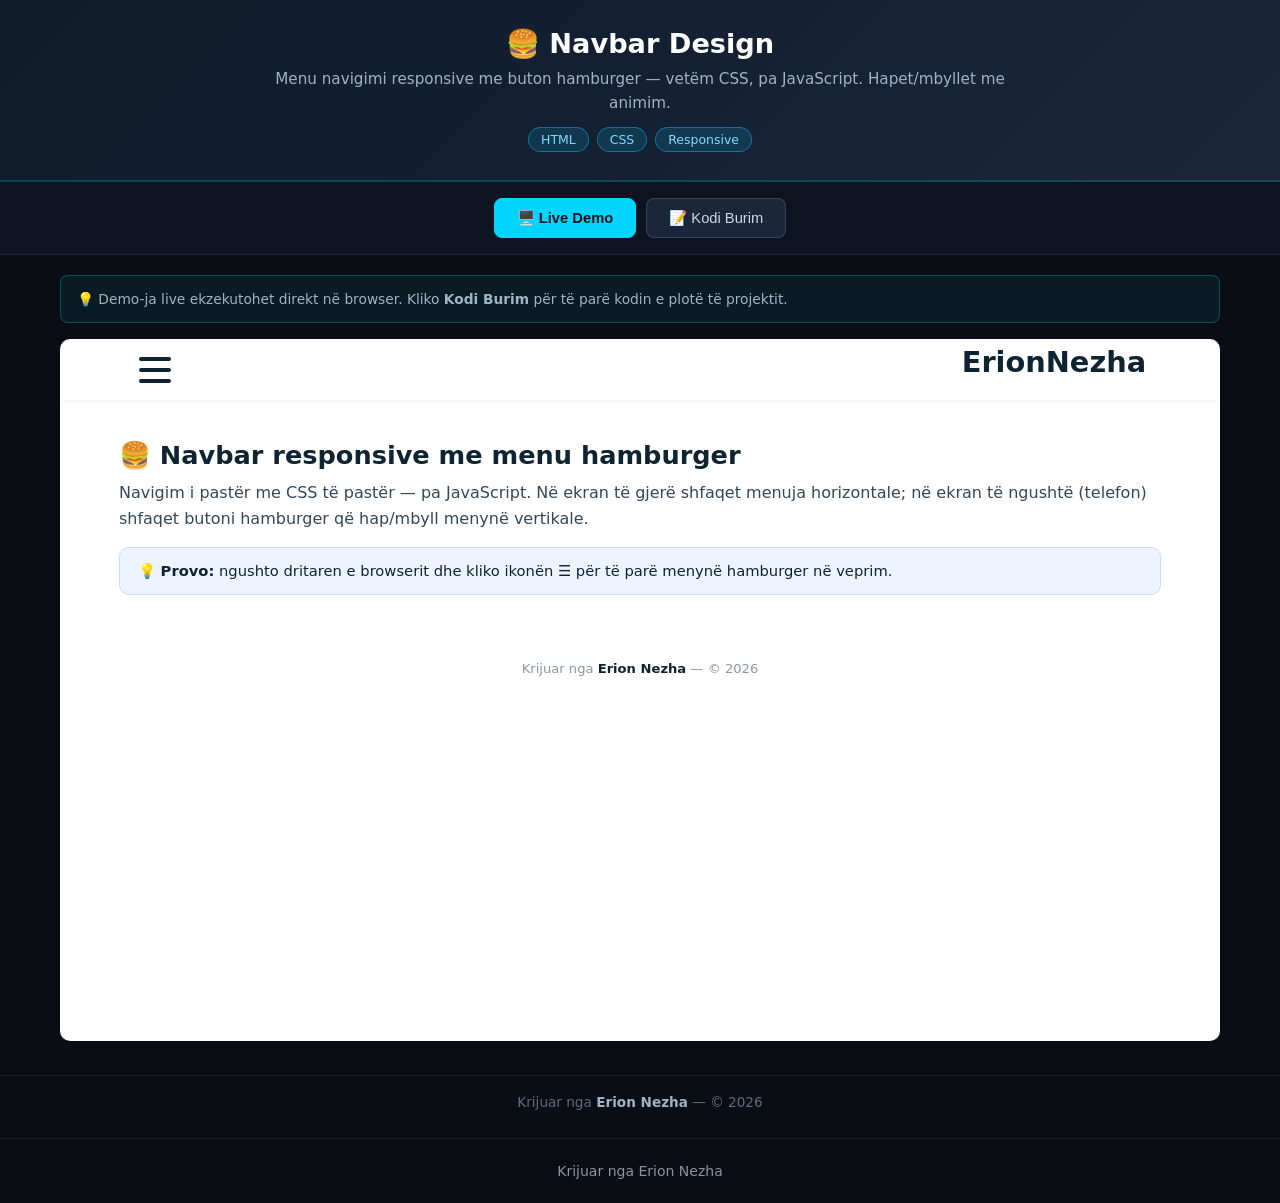
<file: index.html>
<!-- Created by Erion Nezha — © 2026 All rights reserved -->
<!DOCTYPE html>
<html lang="sq">
<head>
<meta charset="UTF-8">
<meta name="viewport" content="width=device-width, initial-scale=1.0">
<title>Navbar Design — Erion Nezha</title>
<style>
*{box-sizing:border-box;margin:0;padding:0}
body{background:#0a0e14;color:#e6e6e6;font-family:'Segoe UI',system-ui,sans-serif;min-height:100vh;display:flex;flex-direction:column}
header.top{background:linear-gradient(135deg,#0d1b2a,#1b263b);padding:28px 20px;text-align:center;border-bottom:2px solid #00d4ff33}
header.top h1{font-size:1.7rem;color:#fff;margin-bottom:8px}
header.top p{color:#9fb3c8;max-width:760px;margin:0 auto 12px;line-height:1.55;font-size:.95rem}
.badges{display:flex;gap:8px;justify-content:center;flex-wrap:wrap}
.badge{background:#00d4ff22;border:1px solid #00d4ff66;color:#7fdbff;padding:4px 12px;border-radius:20px;font-size:.78rem}
.tabs{display:flex;gap:10px;justify-content:center;padding:16px;background:#0d1420;border-bottom:1px solid #ffffff14}
.tabs button{background:#1b263b;color:#cfd8e3;border:1px solid #ffffff22;padding:10px 22px;border-radius:8px;cursor:pointer;font-size:.92rem;transition:.2s}
.tabs button.active,.tabs button:hover{background:#00d4ff;color:#04121a;border-color:#00d4ff;font-weight:600}
main{flex:1;padding:20px;max-width:1200px;width:100%;margin:0 auto}
.panel{display:none}
.panel.active{display:block}
iframe.demo{width:100%;height:78vh;border:1px solid #ffffff22;border-radius:10px;background:#fff}
.codewrap{display:flex;gap:0;border:1px solid #ffffff22;border-radius:10px;overflow:hidden;height:78vh;background:#0d1117}
.tree{width:250px;min-width:200px;background:#0d1420;border-right:1px solid #ffffff14;overflow-y:auto;padding:12px;font-size:.82rem}
.tree .tfile{padding:5px 8px;border-radius:5px;cursor:pointer;color:#9fb3c8;white-space:nowrap;overflow:hidden;text-overflow:ellipsis}
.tree .tfile:hover{background:#ffffff10;color:#fff}
.tree .tfile.active{background:#00d4ff26;color:#7fdbff}
.tree .tdir{color:#5c6b7f;font-weight:600;margin-top:8px;font-size:.75rem;text-transform:uppercase;letter-spacing:.5px}
.codeview{flex:1;overflow:auto;padding:0;position:relative}
.codeview pre{padding:16px;font-family:'Consolas','Fira Code',monospace;font-size:.82rem;line-height:1.6;color:#d6deeb;white-space:pre}
.codeview .lineno{color:#4a5568;user-select:none;margin-right:12px;display:inline-block;width:32px;text-align:right}
.codeview img.preview{max-width:100%;padding:20px}
.cbar{display:flex;gap:8px;align-items:center;padding:10px 14px;background:#0d1420;border-bottom:1px solid #ffffff14;font-size:.82rem;color:#9fb3c8;overflow-x:auto}
.ctab{padding:6px 14px;border-radius:6px;cursor:pointer;white-space:nowrap;border:1px solid transparent}
.ctab:hover{background:#ffffff10}
.ctab.active{background:#00d4ff26;color:#7fdbff;border-color:#00d4ff55}
footer{text-align:center;padding:18px;color:#5c6b7f;font-size:.85rem;border-top:1px solid #ffffff10;margin-top:10px}
footer strong{color:#9fb3c8}
.term{background:#05070a;border:1px solid #00ff8833;border-radius:10px;overflow:hidden;height:78vh;display:flex;flex-direction:column}
.term-head{background:#0d1420;padding:10px 14px;display:flex;align-items:center;gap:8px;border-bottom:1px solid #ffffff14}
.dot{width:12px;height:12px;border-radius:50%}
.term-title{color:#9fb3c8;font-size:.82rem;margin-left:6px;flex:1}
.replay{background:#00ff8822;border:1px solid #00ff8866;color:#7dffb0;padding:5px 14px;border-radius:6px;cursor:pointer;font-size:.8rem}
.replay:hover{background:#00ff8844}
#term-body{flex:1;overflow-y:auto;padding:16px;font-family:'Consolas',monospace;font-size:.88rem;line-height:1.7;color:#33ff88;white-space:pre-wrap;word-break:break-word}
#term-body .inp{color:#ffd75c}
#term-body .dim{color:#4a6b57}
.cursor{display:inline-block;width:9px;height:17px;background:#33ff88;vertical-align:-3px;animation:blink 1s infinite}
@keyframes blink{50%{opacity:0}}
.split{display:grid;grid-template-columns:1fr 1fr;gap:16px}
.split .term,.split .codewrap{height:78vh}
@media(max-width:860px){.split{grid-template-columns:1fr}.codewrap{flex-direction:column}.tree{width:100%;max-height:150px;border-right:none;border-bottom:1px solid #ffffff14}}
.kw{color:#ff7edb}.st{color:#ffd75c}.cm{color:#5c6b7f;font-style:italic}.fn{color:#7fdbff}.nm{color:#f78c6c}
.note{background:#00d4ff12;border:1px solid #00d4ff44;border-radius:8px;padding:12px 16px;margin-bottom:16px;font-size:.86rem;color:#9fb3c8;line-height:1.6}
</style>
</head>
<body>
<header class="top">
<h1>🍔 Navbar Design</h1>
<p>Menu navigimi responsive me buton hamburger — vetëm CSS, pa JavaScript. Hapet/mbyllet me animim.</p>
<div class="badges"><span class="badge">HTML</span><span class="badge">CSS</span><span class="badge">Responsive</span></div>
</header>
<div class="tabs">
<button class="active" onclick="show('demo',this)">🖥️ Live Demo</button>
<button onclick="show('code',this)">📝 Kodi Burim</button>
</div>
<main>
<div class="note">💡 Demo-ja live ekzekutohet direkt në browser. Kliko <strong>Kodi Burim</strong> për të parë kodin e plotë të projektit.</div>
<div id="p-demo" class="panel active"><iframe class="demo" src="demo/index.html" title="Live demo"></iframe></div>
<div id="p-code" class="panel"><div class="codewrap">
<aside class="tree" id="tree"></aside>
<div class="codeview"><div class="cbar" id="cbar"></div><div id="codebox"><pre></pre></div></div>
</div></div>
</main>
<footer>Krijuar nga <strong>Erion Nezha</strong> — © 2026</footer>
<script>
const TREE={"dirs": [{"name": "demo", "dirs": [], "files": ["index.html", "style.css"]}, {"name": "original", "dirs": [], "files": ["index.html", "style.css"]}], "files": ["PROVENANCE_LICENSE.txt"]};
const CODEDIR="demo";
function rpath(path){return /^(demo|original)\//.test(path) ? path : CODEDIR+"/"+path;}
const IMG=/\.(png|jpe?g|gif|svg|webp|ico|bmp)$/i;
function show(id,btn){document.querySelectorAll('.panel').forEach(p=>p.classList.remove('active'));document.getElementById('p-'+id).classList.add('active');document.querySelectorAll('.tabs button').forEach(b=>b.classList.remove('active'));btn.classList.add('active');}
function buildTree(){
  const t=document.getElementById('tree');let html='';
  const walk=(node,prefix)=>{node.dirs.forEach(d=>{html+='<div class="tdir">📁 '+prefix+d.name+'</div>';walk(d,prefix+d.name+'/');});node.files.forEach(f=>{html+='<div class="tfile" data-p="'+prefix+f+'">📄 '+f+'</div>';});};
  walk(TREE,'');t.innerHTML=html;
  t.querySelectorAll('.tfile').forEach(el=>el.onclick=()=>openFile(el.dataset.p,el));
  const first=t.querySelector('.tfile');if(first)openFile(first.dataset.p,first);
}
async function openFile(path,el){
  document.querySelectorAll('.tfile').forEach(e=>e.classList.remove('active'));el.classList.add('active');
  document.getElementById('cbar').textContent=path;
  const box=document.getElementById('codebox');
  if(IMG.test(path)){box.innerHTML='<img class="preview" src="'+rpath(path)+'">';return;}
  try{const r=await fetch(rpath(path));const txt=await r.text();
    box.innerHTML='<pre>'+hl(txt,path.split('.').pop())+'</pre>';
  }catch(e){box.innerHTML='<pre>Deshtoi leximi i file-it.</pre>';}
}

function hl(code,lang){
  const esc=s=>s.replace(/&/g,'&amp;').replace(/</g,'&lt;').replace(/>/g,'&gt;');
  const tok=/(\/\/[^\n]*|\/\*[\s\S]*?\*\/|#[^\n]*|<!--[\s\S]*?-->)|("[^"\n]*"|'[^'\n]*')|\b(import|from|as|def|return|if|elif|else|for|while|in|not|and|or|class|try|except|finally|with|lambda|pass|break|continue|print|public|private|protected|static|void|int|float|double|char|long|short|boolean|new|this|null|true|false|extends|implements|package|throws|struct|include|switch|case|default|do|sizeof|typedef|const|unsigned|using|namespace|cin|cout|endl|int main|string|System|out|println|var|let|function|=>)\b|\b(\d+(\.\d+)?)\b/g;
  let out='',last=0,m;
  while((m=tok.exec(code))!==null){
    out+=esc(code.slice(last,m.index));
    const cls=m[1]?'cm':m[2]?'st':m[3]?'kw':'nm';
    out+='<span class="'+cls+'">'+esc(m[0])+'</span>';
    last=m.index+m[0].length;
  }
  out+=esc(code.slice(last));
  return out.split('\n').map((l,i)=>'<span class="lineno">'+(i+1)+'</span>'+(l||' ')).join('\n');
}

buildTree();
</script>
<footer style="text-align:center;padding:24px 16px;color:#8b949e;font-family:system-ui,sans-serif;font-size:14px;">Krijuar nga Erion Nezha</footer>
</body>
</html>
</file>
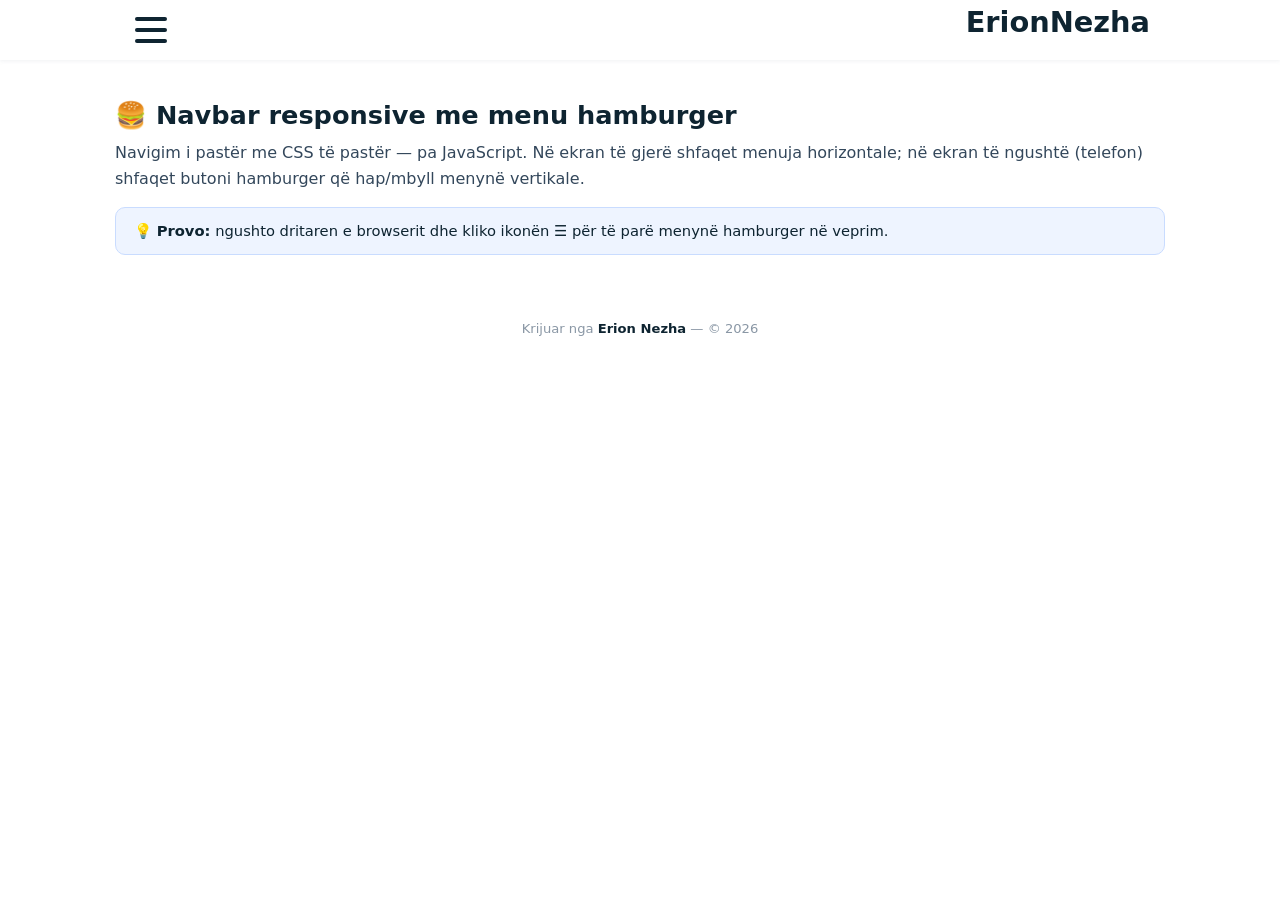
<file: demo/index.html>
<!-- Created by Erion Nezha — © 2026 All rights reserved -->
<!DOCTYPE html>
<html lang="sq">
<head>
<meta charset="UTF-8">
<meta name="viewport" content="width=device-width, initial-scale=1.0">
<title>Navbar Design — Erion Nezha</title>
<link rel="stylesheet" href="style.css">
<style>
  .hero{max-width:1050px;width:90%;margin:40px auto;font-family:system-ui,'Segoe UI',sans-serif;color:#0e2431}
  .hero h2{font-size:1.6rem;margin-bottom:10px}
  .hero p{line-height:1.65;color:#33475b;margin-bottom:14px}
  .hero .tip{background:#eef4ff;border:1px solid #c9dcff;border-radius:10px;padding:14px 18px;font-size:.92rem}
  .credit{text-align:center;color:#8a97a5;font-size:.82rem;padding:26px;font-family:system-ui,'Segoe UI',sans-serif}
  .credit strong{color:#0e2431}
</style>
</head>
<body>
<nav>
  <div class="navbar">
    <div class="container nav-container">
        <input class="checkbox" type="checkbox" name="" id="" />
        <div class="hamburger-lines">
          <span class="line line1"></span>
          <span class="line line2"></span>
          <span class="line line3"></span>
        </div>
      <div class="logo">
        <h1>ErionNezha</h1>
      </div>
      <div class="menu-items">
        <li><a href="#">Kreu</a></li>
        <li><a href="#">Rreth</a></li>
        <li><a href="#">Blog</a></li>
        <li><a href="#">Portofol</a></li>
        <li><a href="#">Kontakt</a></li>
      </div>
    </div>
  </div>
</nav>
<main class="hero">
  <h2>🍔 Navbar responsive me menu hamburger</h2>
  <p>Navigim i pastër me CSS të pastër — pa JavaScript. Në ekran të gjerë shfaqet menuja horizontale; në ekran të ngushtë (telefon) shfaqet butoni hamburger që hap/mbyll menynë vertikale.</p>
  <div class="tip">💡 <strong>Provo:</strong> ngushto dritaren e browserit dhe kliko ikonën ☰ për të parë menynë hamburger në veprim.</div>
</main>
<div class="credit">Krijuar nga <strong>Erion Nezha</strong> — © 2026</div>
</body>
</html>
</file>
<file: demo/style.css>
/* Poppins -> system font stack */

* {
  margin: 0;
  padding: 0;
  box-sizing: border-box;
}

body {
  font-family: system-ui, "Segoe UI", sans-serif;
}

.container {
  max-width: 1050px;
  width: 90%;
  margin: auto;
}

.navbar {
  width: 100%;
  box-shadow: 0 1px 4px rgb(146 161 176 / 15%);
}

.nav-container {
  display: flex;
  justify-content: space-between;
  align-items: center;
  height: 62px;
}

.navbar .menu-items {
  display: flex;
}

.navbar .nav-container li {
  list-style: none;
}

.navbar .nav-container a {
  text-decoration: none;
  color: #0e2431;
  font-weight: 500;
  font-size: 1.2rem;
  padding: 0.7rem;
}

.navbar .nav-container a:hover {
  font-weight: bolder;
}

.nav-container {
  display: block;
  position: relative;
  height: 60px;
}

.nav-container .checkbox {
  position: absolute;
  display: block;
  height: 32px;
  width: 32px;
  top: 20px;
  left: 20px;
  z-index: 5;
  opacity: 0;
  cursor: pointer;
}

.nav-container .hamburger-lines {
  display: block;
  height: 26px;
  width: 32px;
  position: absolute;
  top: 17px;
  left: 20px;
  z-index: 2;
  display: flex;
  flex-direction: column;
  justify-content: space-between;
}

.nav-container .hamburger-lines .line {
  display: block;
  height: 4px;
  width: 100%;
  border-radius: 10px;
  background: #0e2431;
}

.nav-container .hamburger-lines .line1 {
  transform-origin: 0% 0%;
  transition: transform 0.4s ease-in-out;
}

.nav-container .hamburger-lines .line2 {
  transition: transform 0.2s ease-in-out;
}

.nav-container .hamburger-lines .line3 {
  transform-origin: 0% 100%;
  transition: transform 0.4s ease-in-out;
}

.navbar .menu-items {
  padding-top: 120px;
  box-shadow: inset 0 0 2000px rgba(255, 255, 255, 0.5);
  height: 100vh;
  width: 100%;
  transform: translate(-150%);
  display: flex;
  flex-direction: column;
  margin-left: -40px;
  padding-left: 50px;
  transition: transform 0.5s ease-in-out;
  text-align: center;
}

.navbar .menu-items li {
  margin-bottom: 1.2rem;
  font-size: 1.5rem;
  font-weight: 500;
}

.logo {
  position: absolute;
  top: 5px;
  right: 15px;
  font-size: 1.2rem;
  color: #0e2431;
}

.nav-container input[type="checkbox"]:checked ~ .menu-items {
  transform: translateX(0);
}

.nav-container input[type="checkbox"]:checked ~ .hamburger-lines .line1 {
  transform: rotate(45deg);
}

.nav-container input[type="checkbox"]:checked ~ .hamburger-lines .line2 {
  transform: scaleY(0);
}

.nav-container input[type="checkbox"]:checked ~ .hamburger-lines .line3 {
  transform: rotate(-45deg);
}

.nav-container input[type="checkbox"]:checked ~ .logo {
  display: none;
}
</file>
